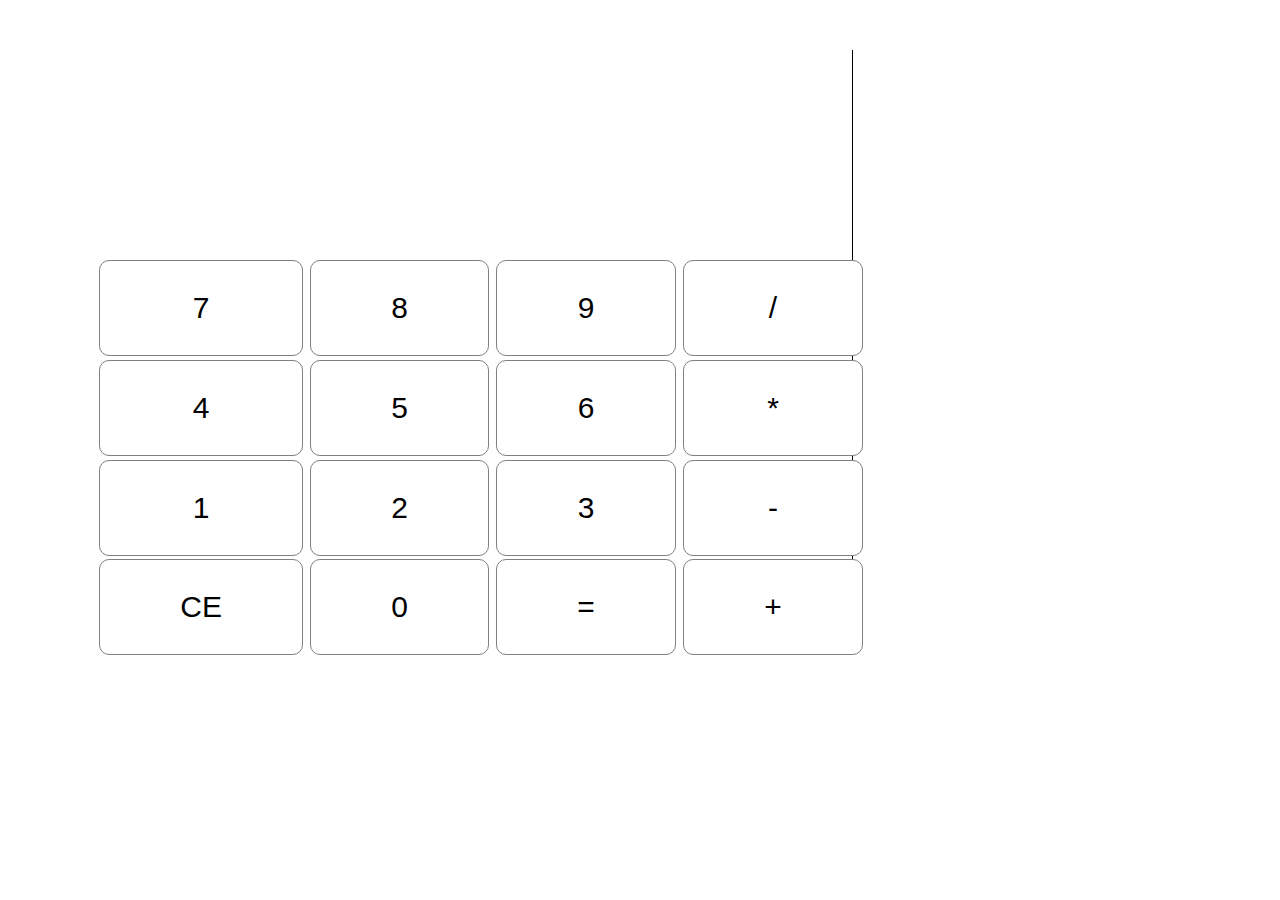
<file: index.html>
<!DOCTYPE html>
<html lang="en">
  <head>
    <meta charset="UTF-8" />
    <meta name="viewport" content="width=device-width, initial-scale=1.0" />
    <title>Document</title>
    <link rel="stylesheet" href="calculator.css" />
  </head>
  <body>
    <div class="layout">
      <div class="leftside">
        <div class="display">
          <div id="firstshow"></div>
          <div id="firstnumber"></div>
        </div>

        <div class="calculator">
          <div class="calc-buttons">
            <button class="buttondesign" onclick="clickNumbers(7)">7</button>
          </div>
          <div class="calc-buttons">
            <button class="buttondesign" onclick="clickNumbers(8)">8</button>
          </div>
          <div class="calc-buttons">
            <button class="buttondesign" onclick="clickNumbers(9)">9</button>
          </div>
          <div class="calc-buttons">
            <button class="buttondesign" onclick="clickOperator('/')">/</button>
          </div>
          <div class="calc-buttons">
            <button class="buttondesign" onclick="clickNumbers(4)">4</button>
          </div>
          <div class="calc-buttons">
            <button class="buttondesign" onclick="clickNumbers(5)">5</button>
          </div>
          <div class="calc-buttons">
            <button class="buttondesign" onclick="clickNumbers(6)">6</button>
          </div>
          <div class="calc-buttons">
            <button class="buttondesign" onclick="clickOperator('*')">*</button>
          </div>
          <div class="calc-buttons">
            <button class="buttondesign" onclick="clickNumbers(1)">1</button>
          </div>
          <div class="calc-buttons">
            <button class="buttondesign" onclick="clickNumbers(2)">2</button>
          </div>
          <div class="calc-buttons">
            <button class="buttondesign" onclick="clickNumbers(3)">3</button>
          </div>
          <div class="calc-buttons">
            <button class="buttondesign" onclick="clickOperator('-')">-</button>
          </div>
          <div class="calc-buttons">
            <button class="buttondesign" onclick="deleteAll()">CE</button>
          </div>
          <div class="calc-buttons">
            <button class="buttondesign" onclick="clickNumbers(0)">0</button>
          </div>
          <div class="calc-buttons">
            <button class="buttondesign" onclick="clickOperator('=')">=</button>
          </div>
          <div class="calc-buttons">
            <button class="buttondesign" onclick="clickOperator('+')">+</button>
          </div>
        </div>
      </div>
      <div class="sidebar">
        <div id="historylist"></div>
      </div>
    </div>
    <script src="calculator.js"></script>
  </body>
</html>
</file>
<file: calculator.css>
* {
  margin: 0;
  padding: 0;
}
html {
  font-size: 62.5%;
}

#firstnumber {
  font-size: 3.5rem;
  font-weight: bold;
  margin: 0;
  padding: 1rem;
  min-height: 1.7rem;
}
#firstshow {
  font-size: 1.4rem;
  padding: 1rem;
  margin: 0;
  min-height: 1.7rem;
}
.buttondesign {
  display: flex;
  justify-content: center;
  align-items: center;
  border: solid grey 0.1rem;
  background-color: white;
  font-size: 3rem;
  padding: 3rem 8rem;
  border-radius: 1rem;
  width: 100%;
}
.layout {
  display: grid;
  grid-template-columns: 2fr 1fr;
  margin-top: 5rem;
}
.calculator {
  display: grid;
  grid-template-columns: repeat(4, 1fr);
  gap: 1%;
  width: 86%;
  justify-self: end;
  margin-right: 2rem;
  margin-top: 1rem;
}

.display {
  display: flex;
  flex-direction: column;
  align-items: end;
  margin-right: 2rem;
  padding: 5rem;
  min-height: 10rem;
}

.leftside {
  border-right: solid black 0.1rem;
}
.sidebar {
  display: flex;
  flex-direction: column;
  align-items: end;
  margin-right: 2rem;
  font-size: 2.5rem;
  font-weight: bold;
}
#historylist {
  padding: 1rem;
  margin-right: 6rem;
  max-height: 25rem;
  overflow-y: auto;
  overflow-x: hidden;
  max-width: 20rem;
}
</file>
